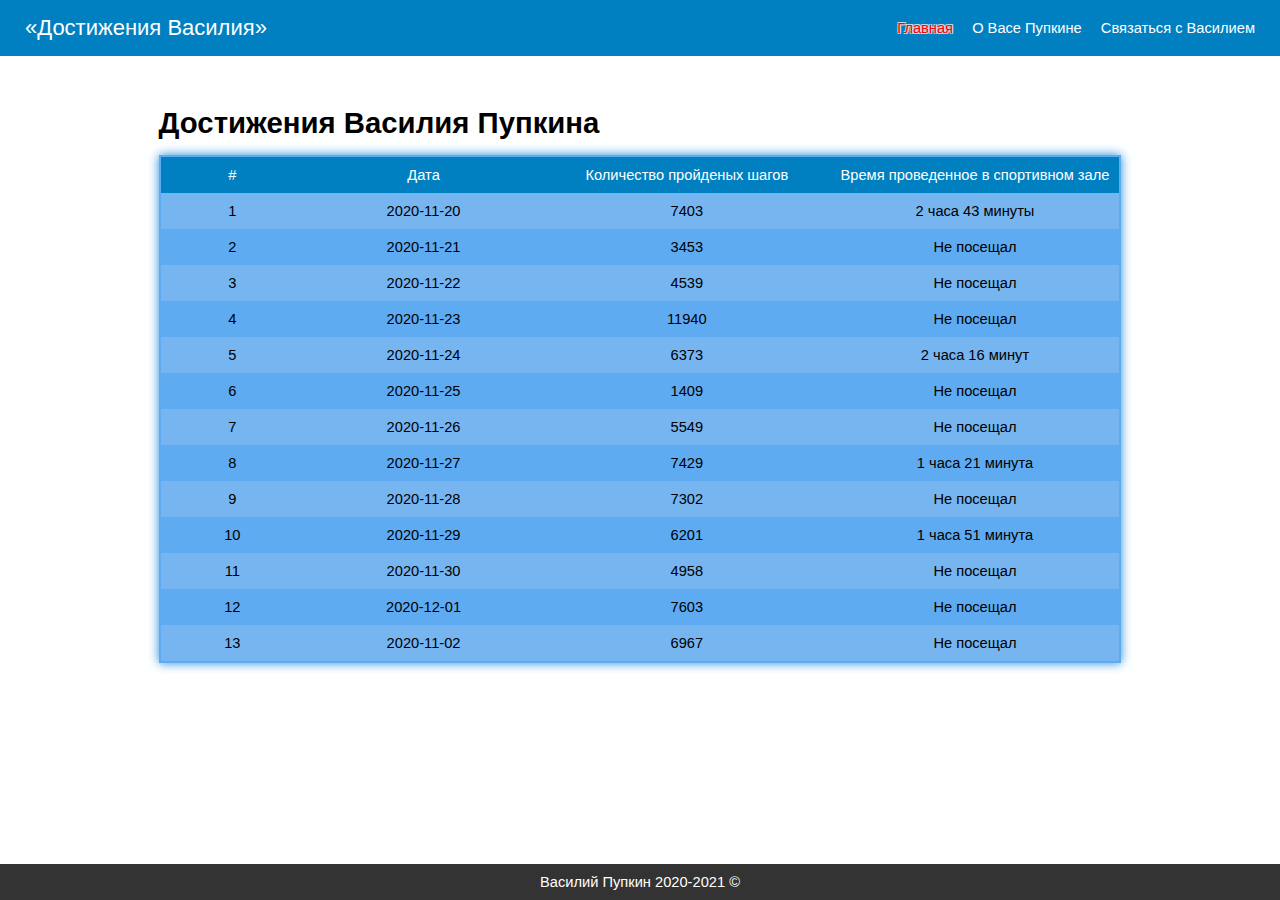
<file: home_works/home_work_3/index.html>
<!DOCTYPE html>

<html lang="ru">
    <head>
        <meta charset="utf-8">
        <meta name="keywords" content="достижения, Вася Пупкин, шаги Василия">
        <meta name="description" content="Достижения в ходьбе Василия Пупкина">
        <meta name="author" content="Alex_T">

        <link rel="stylesheet" href="css/style.css">

        <title>Достижения&nbsp;в&nbsp;ходьбе</title>
    </head>
    <body>
        <header>
            <section class="left-col-menu logo">
                <a href="index.html" title="Достижения в ходьбе Василия Пупкина">&laquo;Достижения&nbsp;Василия&raquo;</a>
            </section>
            <menu class="right-col-menu">
                <li>
                   <a href='index.html' class="not-active">Главная</a>
                </li>
                <li>
                   <a href='about.html' title="Перейти на страницу о Васе">О&nbsp;Васе&nbsp;Пупкине</a>
                </li>
                <li>
                   <a href='contact.html' title="Перейти на страницу Связаться с Васей">Связаться&nbsp;с&nbsp;Василием</a>
                </li>
            </menu>
        </header>
        <main>
            <section id="left_column"></section>
            <section id="right_column"></section>
            <section id="center">
                <h1 class="name_chapter">Достижения&nbsp;Василия&nbsp;Пупкина</h1>
                <table cellspacing="0">
                    <tr>
                        <th class="col_1">#</th>
                        <th class="col_2">Дата</th>
                        <th class="col_3">Количество&nbsp;пройденых&nbsp;шагов</th>
                        <th>Время&nbsp;проведенное&nbsp;в&nbsp;спортивном&nbsp;зале</th>
                    </tr>
                    <tr class="row_light">
                        <td>1</td>
                        <td>2020-11-20</td>
                        <td>7403</td>
                        <td>2&nbsp;часа&nbsp;43&nbsp;минуты</td>
                    </tr>
                    <tr class="row_dark">
                        <td>2</td>
                        <td>2020-11-21</td>
                        <td>3453</td>
                        <td>Не&nbsp;посещал</td>
                    </tr>
                    <tr class="row_light">
                        <td>3</td>
                        <td>2020-11-22</td>
                        <td>4539</td>
                        <td>Не&nbsp;посещал</td>
                    </tr>
                    <tr class="row_dark">
                        <td>4</td>
                        <td>2020-11-23</td>
                        <td>11940</td>
                        <td>Не&nbsp;посещал</td>
                    </tr>
                    <tr class="row_light">
                        <td>5</td>
                        <td>2020-11-24</td>
                        <td>6373</td>
                        <td>2&nbsp;часа&nbsp;16&nbsp;минут</td>
                    </tr>
                    <tr class="row_dark">
                        <td>6</td>
                        <td>2020-11-25</td>
                        <td>1409</td>
                        <td>Не&nbsp;посещал</td>
                    </tr>
                    <tr class="row_light">
                        <td>7</td>
                        <td>2020-11-26</td>
                        <td>5549</td>
                        <td>Не&nbsp;посещал</td>
                    </tr>
                    <tr class="row_dark">
                        <td>8</td>
                        <td>2020-11-27</td>
                        <td>7429</td>
                        <td>1&nbsp;часа&nbsp;21&nbsp;минута</td>
                    </tr>
                    <tr class="row_light">
                        <td>9</td>
                        <td>2020-11-28</td>
                        <td>7302</td>
                        <td>Не&nbsp;посещал</td>
                    </tr>
                    <tr class="row_dark">
                        <td>10</td>
                        <td>2020-11-29</td>
                        <td>6201</td>
                        <td>1&nbsp;часа&nbsp;51&nbsp;минута</td>
                    </tr>
                    <tr class="row_light">
                        <td>11</td>
                        <td>2020-11-30</td>
                        <td>4958</td>
                        <td>Не&nbsp;посещал</td>
                    </tr>
                    <tr class="row_dark">
                        <td>12</td>
                        <td>2020-12-01</td>
                        <td>7603</td>
                        <td>Не&nbsp;посещал</td>
                    </tr>
                    <tr class="row_light">
                        <td>13</td>
                        <td>2020-11-02</td>
                        <td>6967</td>
                        <td>Не&nbsp;посещал</td>
                    </tr>
                </table>
            </section>
        </main>
        <footer>
            <div>Василий&nbsp;Пупкин&nbsp;2020-2021&nbsp;&copy;</div>
        </footer>
    </body>
</html>
</file>
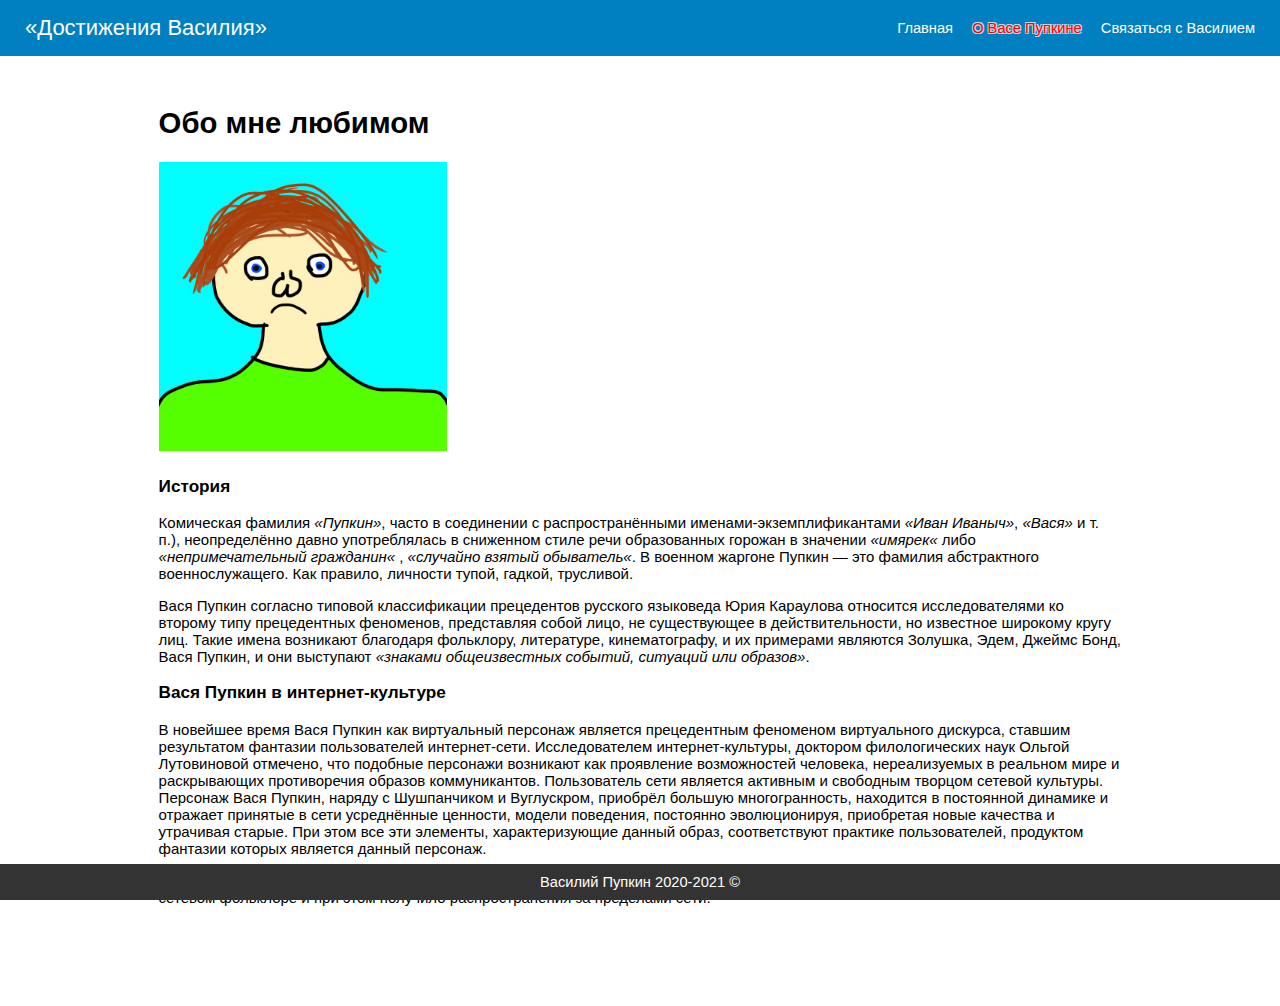
<file: home_works/home_work_3/about.html>
<!DOCTYPE html>

<html lang="ru">
    <head>
        <meta charset="utf-8">
        <meta name="keywords" content="обо мне, о Васе Пупкине, биография Василия Пупкина, любимый Вася">
        <meta name="description" content="Информация о Василие Пупкине">
        <meta name="author" content="Alex_T">

        <link rel="stylesheet" href="css/style.css">

        <title>Обо&nbsp;мне&nbsp;любимом</title>
    </head>
    <body>
        <header>
            <section class="left-col-menu logo">
                <a href="index.html" title="Достижения в ходьбе Василия Пупкина">&laquo;Достижения&nbsp;Василия&raquo;</a>
            </section>
            <menu class="right-col-menu">
                <li>
                   <a href='index.html' title="Перейти на главную страницу">Главная</a>
                </li>
                <li>
                   <a href='about.html' class="not-active">О&nbsp;Васе&nbsp;Пупкине</a>
                </li>
                <li>
                   <a href='contact.html' title="Перейти на страницу Связаться с Васей">Связаться&nbsp;с&nbsp;Василием</a>
                </li>
            </menu>
        </header>
        <main>
            <section id="left_column"></section>
            <section id="right_column"></section>
            <section id="center">
                <h1 class="name_chapter">Обо&nbsp;мне&nbsp;любимом</h1>
                <div class="avatar">
                    <img src='images/photo.jpg' title="Вася Пупкин" alt='Вася Пупкин' />
                </div>
                <div class="clearfix">
                    <article class="biography">
                        <h3>История</h3>
                        <p>Комическая фамилия <em>&laquo;Пупкин&raquo;</em>, часто в соединении с распространёнными
                            именами-экземплификантами <em>&laquo;Иван Иваныч&raquo;</em>, <em>&laquo;Вася&raquo;</em> и
                            т. п.), неопределённо давно употреблялась в сниженном стиле речи образованных горожан в
                            значении <em>&laquo;имярек&laquo;</em> либо <em>&laquo;непримечательный гражданин&laquo;
                            </em>, <em>&laquo;случайно взятый обыватель&laquo;</em>. В военном жаргоне Пупкин — это
                            фамилия абстрактного военнослужащего. Как правило, личности тупой, гадкой, трусливой.</p>
                        <p>Вася Пупкин согласно типовой классификации прецедентов русского языковеда Юрия Караулова
                            относится исследователями ко второму типу прецедентных феноменов, представляя собой лицо,
                            не существующее в действительности, но известное широкому кругу лиц. Такие имена возникают
                            благодаря фольклору, литературе, кинематографу, и их примерами являются Золушка, Эдем,
                            Джеймс Бонд, Вася Пупкин, и они выступают <em>&laquo;знаками общеизвестных событий, ситуаций
                            или образов&raquo;</em>.</p>
                        <h3>Вася&nbsp;Пупкин&nbsp;в&nbsp;интернет-культуре</h3>
                        <p>В новейшее время Вася Пупкин как виртуальный персонаж является прецедентным феноменом
                            виртуального дискурса, ставшим результатом фантазии пользователей интернет-сети.
                            Исследователем интернет-культуры, доктором филологических наук Ольгой Лутовиновой отмечено,
                            что подобные персонажи возникают как проявление возможностей человека, нереализуемых в
                            реальном мире и раскрывающих противоречия образов коммуникантов. Пользователь сети является
                            активным и свободным творцом сетевой культуры. Персонаж Вася Пупкин, наряду с Шушпанчиком и
                            Вуглускром, приобрёл большую многогранность, находится в постоянной динамике и отражает
                            принятые в сети усреднённые ценности, модели поведения, постоянно эволюционируя, приобретая
                            новые качества и утрачивая старые. При этом все эти элементы, характеризующие данный образ,
                            соответствуют практике пользователей, продуктом фантазии которых является данный персонаж.</p>
                        <p>В настоящее время Вася Пупкин — это отражение массового российского пользователя интернета,
                            которое прочно закрепилось в сетевом фольклоре и при этом получило распространения за
                            пределами сети.</p>
                    </article>
                </div>
            </section>
        </main>
        <footer>
            <div>Василий&nbsp;Пупкин&nbsp;2020-2021&nbsp;&copy;</div>
        </footer>
    </body>
</html>
</file>
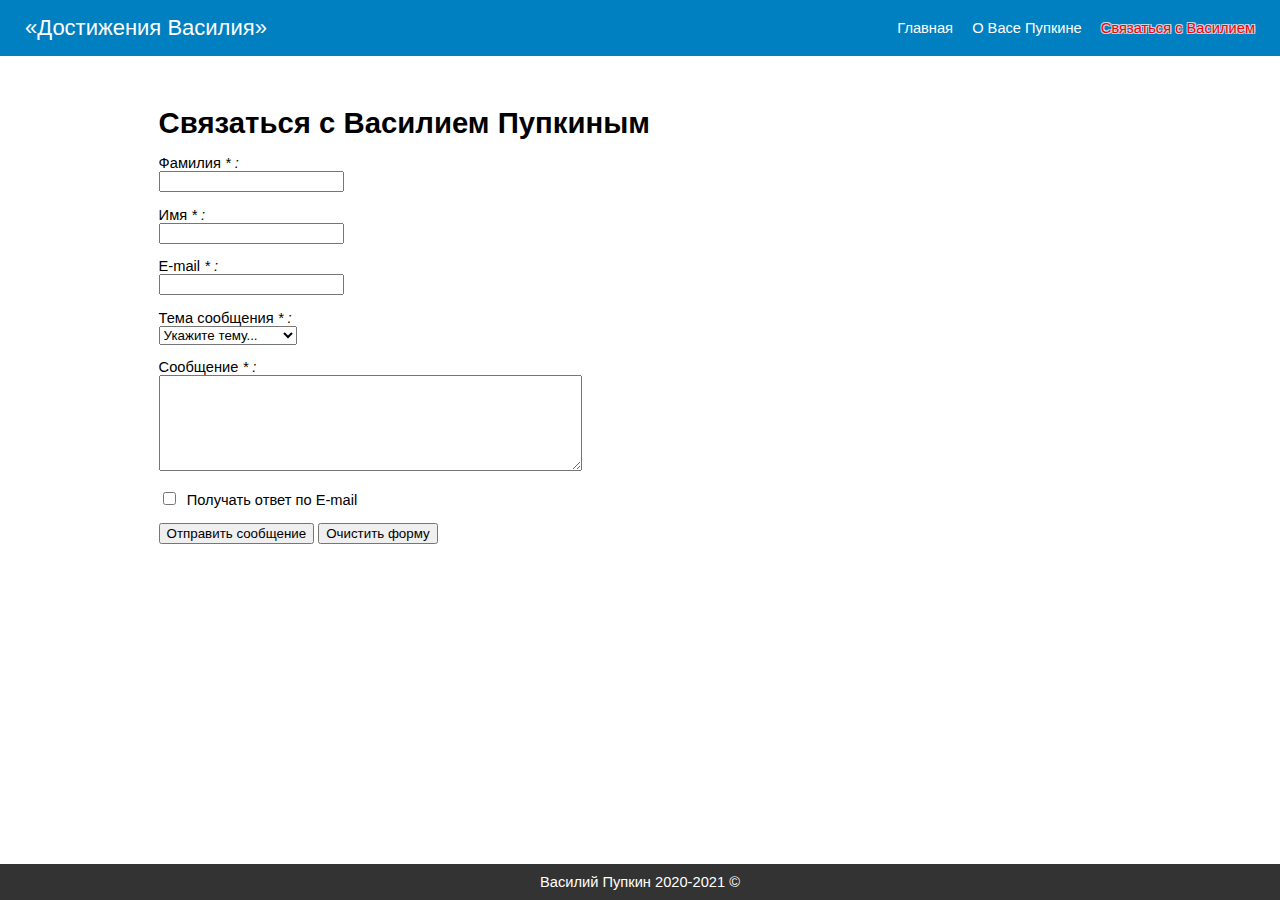
<file: home_works/home_work_3/contact.html>
<!DOCTYPE html>

<html lang="ru">
    <head>
        <meta charset="utf-8">
        <meta name="keywords" content="Связаться с Василием Пупкиным, контакты Васи Пупкина, написать Васе">
        <meta name="description" content="Связаться с Василием Пупкиным">
        <meta name="author" content="Alex_T">

        <link rel="stylesheet" href="css/style.css">

        <title>Обо&nbsp;мне&nbsp;любимом</title>
    </head>
    <body>
        <header>
            <section class="left-col-menu logo">
                <a href="index.html" title="Достижения в ходьбе Василия Пупкина">&laquo;Достижения&nbsp;Василия&raquo;</a>
            </section>
            <menu class="right-col-menu">
                <li>
                   <a href='index.html' title="Перейти на главную страницу">Главная</a>
                </li>
                <li>
                   <a href='about.html' title="Перейти на страницу о Васе">О&nbsp;Васе&nbsp;Пупкине</a>
                </li>
                <li>
                   <a href='contact.html' class="not-active">Связаться&nbsp;с&nbsp;Василием</a>
                </li>
            </menu>
        </header>
        <main>
            <section id="left_column"></section>
            <section id="right_column"></section>
            <section id="center">
                <h1 class="name_chapter">Связаться&nbsp;с&nbsp;Василием&nbsp;Пупкиным</h1>
                <form name="contact_form" action="" method="POST">
                    <p>
                        <label for="fio">Фамилия&nbsp;<em>*&nbsp;:</em></label>
                        <br>
                        <input type="text" id="fio" name="fio_text" minlength="3" maxlength="30" required>
                    </p>
                    <p>
                        <label for="name">Имя&nbsp;<em>*&nbsp;:</em></label>
                        <br>
                        <input type="text" id="name" name="name_text" minlength="3" maxlength="30" required>
                    </p>
                    <p>
                        <label for="email">E-mail&nbsp;<em>*&nbsp;:</em></label>
                        <br>
                        <input type="email" id="email" name="email_text" minlength="3" maxlength="30" required>
                    </p>
                    <p>
                        <label for="subject">Тема&nbsp;сообщения&nbsp;<em>*&nbsp;:</em></label>
                        <br>
                        <select size="1" id="subject" name="subject_text" required>
                            <option value="">Укажите&nbsp;тему...</option>
                            <option value="Тема сообщения 1">Тема&nbsp;сообщения&nbsp;1</option>
                            <option value="Тема сообщения 2">Тема&nbsp;сообщения&nbsp;2</option>
                            <option value="Тема сообщения 3">Тема&nbsp;сообщения&nbsp;3</option>
                            <option value="Тема сообщения 4">Тема&nbsp;сообщения&nbsp;4</option>
                            <option value="Тема сообщения 5">Тема&nbsp;сообщения&nbsp;5</option>
                            <option value="Тема сообщения 6">Тема&nbsp;сообщения&nbsp;6</option>
                        </select>
                    </p>
                    <p>
                        <label for="message">Сообщение&nbsp;<em>*&nbsp;:</em></label>
                        <br>
                        <textarea rows="6" cols="50" name="message" id="message" maxlength="255" required></textarea>
                    </p>
                    <p>
                        <input type="checkbox" id="post_email" name="post_email_text">
                        <label for="post_email">&nbsp;Получать&nbsp;ответ&nbsp;по&nbsp;E-mail<em></em></label>
                    </p>
                    <p>
                        <input type="submit" value="Отправить сообщение">
                        <input type="reset" value="Очистить форму">
                    </p>
                </form>
            </section>
        </main>
        <footer>
            <div>Василий&nbsp;Пупкин&nbsp;2020-2021&nbsp;&copy;</div>
        </footer>
    </body>
</html>
</file>
<file: home_works/home_work_3/css/style.css>
body {
    font: 11pt Arial, Helvetica, sans-serif;
    margin: 0;
}

h1 {
    margin: 0;
    color: #fff;
}

/* Верхний блок */
header {
    background: #0080c0;
    padding: 15px 10px 20px 10px;
}

/* Левая колонка */
#left_column {
    float: left;
    width: 10%;
    padding: 5px;
    margin: 10px 10px 20px 5px;
}

/* Центральная колонка */
#center {
    margin: 10px 12% 80px 12%;
    padding: 5px;
}

/* Правая колонка */
#right_column {
    float: right;
    width: 10%;
    padding: 5px;
    margin: 10px 5px 20px 10px;
}

/* Нижний блок */
footer {
    position: fixed;
    left: 0; bottom: 0;
    width: 100%;
    background: #333;
    padding: 10px 0;
    color: #fff;
    clear: left;
    text-align: center;
}

menu {
    list-style: none;
    margin: 0;
    padding-left: 0;
}

.left-col-menu {
    width: 40%;
    margin-left: 15px;
    float: left;
}

.right-col-menu {
    width: 60%;
    margin-left: 40%;
    margin-top: 5px;
    text-align: right;

}

a {
    text-decoration: none;
    color: #fff;
}

a:hover {
    color: blue;
    text-shadow: #cad5e2 1px 1px 0,
                 #cad5e2 -1px -1px 0,
                 #cad5e2 -1px 1px 0,
                 #cad5e2 1px -1px 0;
}

.logo a {
    font-size: 22px;
    margin: 0 0 10px 0;
}

li {
    display: inline;
    padding: 2px 15px 0 0;
}

.name_chapter {
    color: black;
    font-weight: 600;
    margin-top: 1.2em;
}

table {
    width: 100%;
    border: 2px solid #5fabf1;
    margin-top: 15px;
    box-shadow: 0 0 10px rgb(28 140 220);
}

th {
    background: #0080c0;
    color: #fff;
    font-weight: 400;
}

.col_1 {
    width: 15%;
}

.col_2 {
    width: 25%;
}

.col_3 {
    width: 30%;
}

.row_light {
    background: #76b5f0;
}

.row_dark {
    background: #5fabf1;
}

th, td {
    padding: 10px;
    text-align: center;
}

.not-active {
    pointer-events: none;
    cursor: default;
    color: red;
    text-shadow: #cad5e2 1px 1px 0,
                 #cad5e2 -1px -1px 0,
                 #cad5e2 -1px 1px 0,
                 #cad5e2 1px -1px 0;
}

.avatar {
    float: left;
    width: 30%;
    margin: 1.5em 0 1.5em 0;
}

.avatar img{
    max-width: 100%;
}

.clearfix {
    clear: both;
}

.biography p{
    font-size: 15px;
}
</file>
